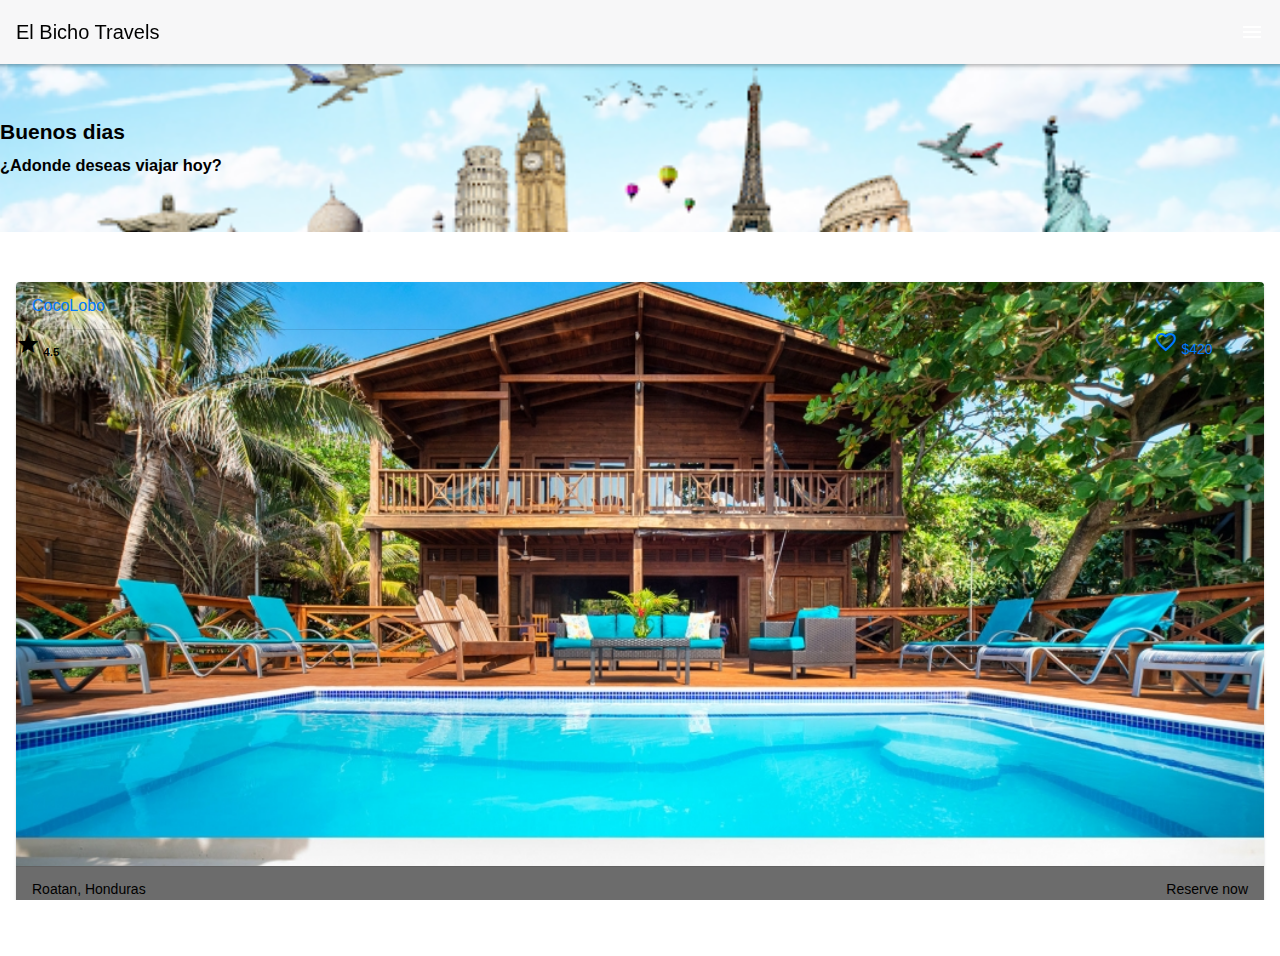
<file: index.html>
<!doctype html>
<html>
<head>
<meta charset="utf-8">
<meta name="viewport" content="width=device-width, initial-scale=1.0">
<title>Examen 2</title>
<link href="css/framework7.bundle.min.css" rel="stylesheet">
<link href="https://fonts.googleapis.com/icon?family=Material+Icons" rel="stylesheet">
<link href="css/style.css" rel="stylesheet">
</head>

<body>
	
	<div id="app">


      <!-- Your main view, should have "view-main" class -->
      <section class="view view-main view-init">
        
        
        <section class="panel panel-left panel-cover">
        	<div class="panel-top">
        		Menú Navegación
        	</div>
        	
        	<div class="list list-menu media-list">
        		<ul>
        			<li>
					  <a href="/home/" class="item-link item-content panel-close">
						<div class="item-media">
							<i class="material-icons">home</i>
						</div>
						<div class="item-inner">
						  <h4 class="item-title">Inicio</h4>
						</div>
					  </a>
					</li>
       				<li>
					  <a href="#" class="item-link item-content panel-close">
						<div class="item-media">
							<i class="material-icons">monetization_on</i>
						</div>
						<div class="item-inner">
						  <h4 class="item-title">Promociones</h4>
						</div>
					  </a>
					</li>
       				<li>
					  <a href="/productos/" class="item-link item-content panel-close">
						<div class="item-media">
							<i class="material-icons">flight_land</i>
						</div>
						<div class="item-inner">
						  <h4 class="item-title">Viajes Nacionales</h4>
						</div>
					  </a>
					</li>
       				<li>
					  <a href="#" class="item-link item-content panel-close">
						<div class="item-media">
							<i class="material-icons">flight_takeoff</i>
						</div>
						<div class="item-inner">
						  <h4 class="item-title">Viajes Internacionales</h4>
						</div>
					  </a>
					</li>
       				<li>
					  <a href="#" class="item-link item-content panel-close">
						<div class="item-media">
							<i class="material-icons">card_travel</i>
						</div>
						<div class="item-inner">
						  <h4 class="item-title">Mis viajes</h4>
						</div>
					  </a>
					</li>
       				<li>
					  <a href="#" class="item-link item-content panel-close">
						<div class="item-media">
							<i class="material-icons">account_circle</i>
						</div>
						<div class="item-inner">
						  <h4 class="item-title">Perfil</h4>
						</div>
					  </a>
					</li>
       				<li>
					  <a href="#" class="item-link item-content panel-close">
						<div class="item-media">
							<i class="material-icons">exit_to_app</i>
						</div>
						<div class="item-inner">
						  <h4 class="item-title">Salir</h4>
						</div>
					  </a>
					</li>
        		</ul>
        	</div>
        </section>
        
        
        <!-- Initial Page, "data-name" contains page name -->
        <div data-name="home" class="page">

          <!-- Top Navbar -->
          <nav class="navbar">
            <div class="navbar-bg"></div>
            <div class="navbar-inner">
             	<div class="left"></div>
              	<div class="title">El Bicho Travels&nbsp;</div>
              	<div class="right">
              		<a href="#" class="link panel-open" data-panel="left"><i class="material-icons">menu</i></a>
           	  </div>
            </div>
          </nav>

          

          <!-- Scrollable page content -->
          <section class="page-content">
           
           	<div class="block-intro">
           		<h2>Buenos dias</h2>
            	<h3>¿Adonde deseas viajar hoy?</h3>
           	</div>
           	
    <div class="block">	     
   <div class="card">
<a href="productos.html">
  <div class="card-header">CocoLobo</div>
  <div class="card-content">
	  <div class="row">
	<article class="col-70">
	  <h5><span class="material-icons">star</span> 4.5</h5>
	</article>
		 <article class="col-10">
			 <span class="material-icons">favorite_border</span>
			 <span class="precio">$420</span>
		 </article>
				 
  </div>
  <div class="card-footer"> 
	  <article class="col-70">Roatan, Honduras</article>
	  <article class="col-30">Reserve now</article></div>
	  </div>
	   </a>
	   </div>
			  </div>
	<div class="block">			  
<div class="card1">
<a href="productos1.html">
  <div class="card-header">Ibagari Boutique</div>
  <div class="card-content">
	  <article class="col-70">
	  <h5><span class="material-icons">star</span> 4.5</h5>
	</article>
		 <article class="col-10">
			 <span class="material-icons">favorite_border</span>
			 <span class="precio">$420</span>
	  </article>
  <div class="card-footer">
	   <article class="col-70">Roatan, Honduras</article>
	  <article class="col-30">Reserve now</article>
	  </div>
	   </div>
	</a>
	</div>
			  <div class="block">	
<div class="card2">
  <div class="card-header">InfinityBay</div>
  <div class="card-content">
	   <article class="col-70">
	  <h5><span class="material-icons">star</span> 4.5</h5>
	</article>
		 <article class="col-10">
			 <span class="material-icons">favorite_border</span>
			 <span class="precio">$620</span>
	  </article>
  <div class="card-footer">Roatan, Honduras</div>
	   </div>
	</div>
<div class="block">	  
<div class="card3">
  <div class="card-header">Las Verandas</div>
  <div class="card-content">
	   <article class="col-70">
	  <h5><span class="material-icons">star</span> 4.5</h5>
	</article>
		 <article class="col-10">
			 <span class="material-icons">favorite_border</span>
			 <span class="precio">$420</span>
	  </article>
  <div class="card-footer">Roatan, Honduras</div>
	   </div>
	</div>	
				  </div>
				 </div>
		</div>
</section>
			
</div>
            
          </section><!--content-->
          
        </div><!--page-->
        
       <div class="toolbar tabbar tabbar-labels toolbar-bottom">
			<div class="toolbar-inner">
			  <a class="link"><i class="material-icons">home</i> <span class="tabbar-label"></span></a>
				<a class="link"><i class="material-icons">search</i> <span class="tabbar-label"></span></a>
			  <a class="link"><i class="material-icons">favorite_border</i> <span class="tabbar-label"></span></a>
			  <a class="link"><i class="material-icons">menu</i> <span class="tabbar-label"></span></a>
			</div>
		</div>

	
	<script src="js/framework7.bundle.min.js"></script>
	<script src="js/my-app.js"></script>
</body>
</html>
</file>
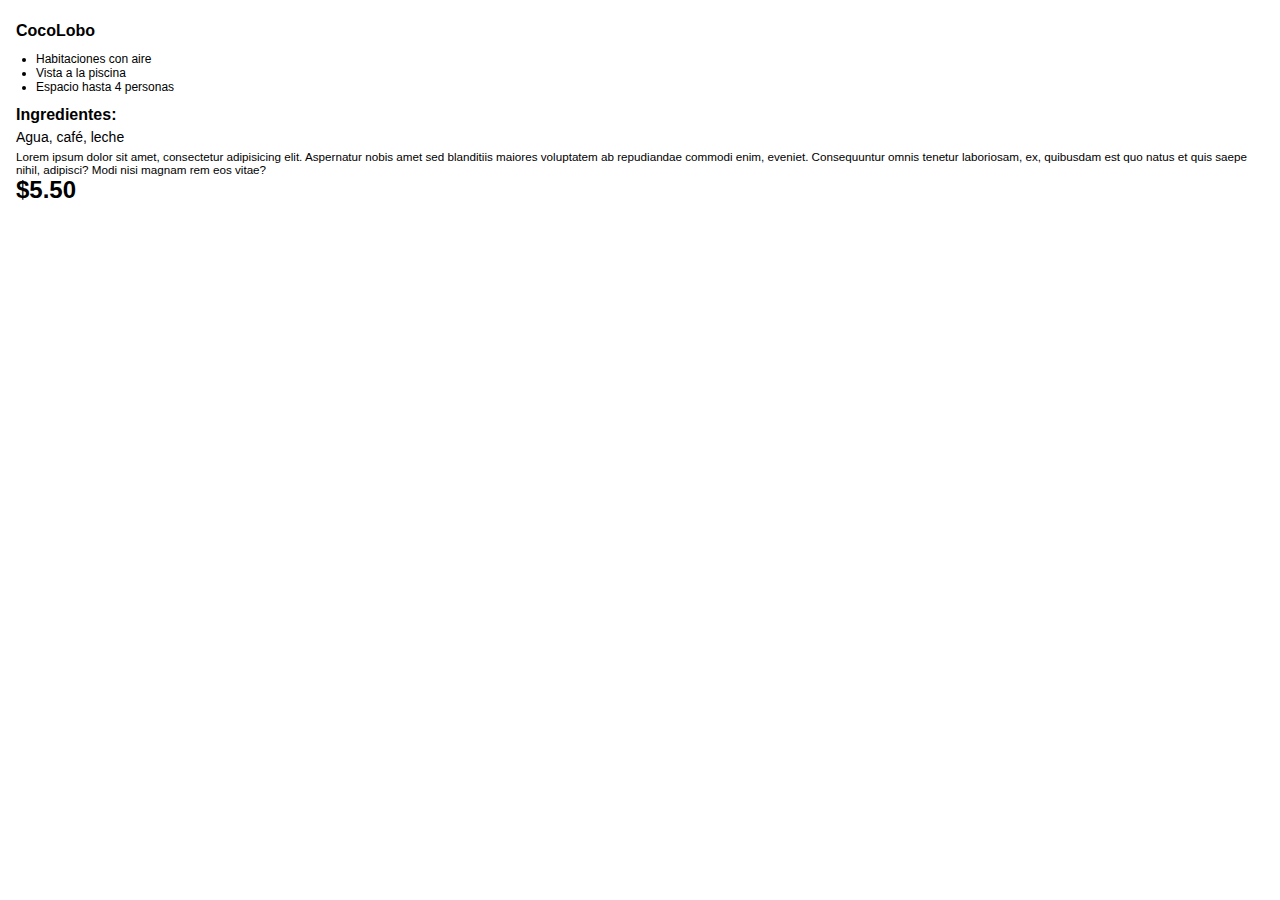
<file: productos.html>
<section class="page" data-name="info">
<link href="css/framework7.bundle.min.css" rel="stylesheet">
<link href="https://fonts.googleapis.com/icon?family=Material+Icons" rel="stylesheet">
<link href="css/style.css" rel="stylesheet">
	<nav class="navbar">
		<div class="navbar-bg"></div>
		<div class="navbar-inner">
			<div class="left">
				<a href="#" class="link back"><i class="material-icons">arrow_back</i></a>
			</div>
			<body>
			<div class="title"></div>
			<div class="right">
				<a href="#" class="link panel-open" data-panel="left"><i class="material-icons">menu</i></a>
			</div>
			</body>
		</div>
	</nav>
	
		
	<section class="page-content info">
	
		<div class="block info-top">
			<div class="row">
				<article class="col-40">
					<h4>CocoLobo</h4>
					<ul>
						<li>Habitaciones con aire</li>
						<li>Vista a la piscina</li>
						<li>Espacio hasta 4 personas</li>
					</ul>
				</article>
				<article class="col-60"> 
				<a></a>
				</article>
			</div>
		</div>
		
		<div class="block">
			<h4>Ingredientes:</h4>
			<p class="color-gris">Agua, café, leche</p>
			
			<p><small>Lorem ipsum dolor sit amet, consectetur adipisicing elit. Aspernatur nobis amet sed blanditiis maiores voluptatem ab repudiandae commodi enim, eveniet. Consequuntur omnis tenetur laboriosam, ex, quibusdam est quo natus et quis saepe nihil, adipisci? Modi nisi magnam rem eos vitae?</small></p>
		</div>
		
		<div class="block">
		  <div class="row">
			<article class="col">
					<span class="precio">$5.50</span>
			  </article>
			
			</div>
		</div>
		
		
		
					
				
						
			
			
            	
    
		
	</section>
	
</section>
</file>
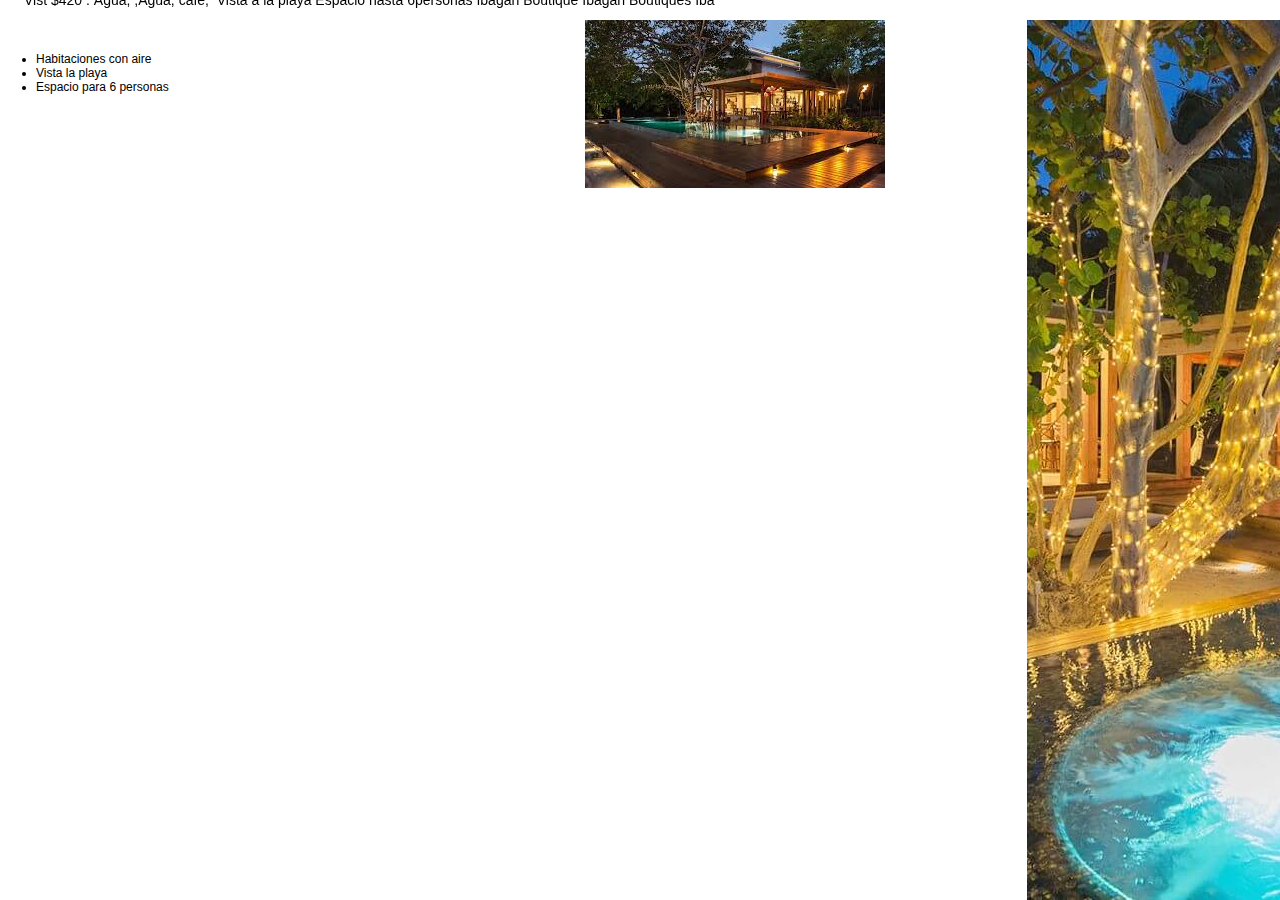
<file: productos1.html>
<!doctype html>
<html>	
<head>
<meta charset="utf-8">
<meta name="viewport" content="width=device-width, initial-scale=1.0">
<title>Examen 2</title>
<link href="css/framework7.bundle.min.css" rel="stylesheet">
<link href="https://fonts.googleapis.com/icon?family=Material+Icons" rel="stylesheet">
<link href="css/style.css" rel="stylesheet">
</head>

<section class="page" data-name="Ibagari Boutique">	
		
<nav class="navbar">
		<div class="navbar-bg"></div>
		<div class="navbar-inner">
			<div class="left">
				<a href="#" class="link back"><i class="material-icons">arrow_back</i></a>
			</div>
			<body>
Vist $420&nbsp;:&nbsp;Agua, ,Agua, café,&nbsp;			Vista a la playa			Espacio hasta 6personas			Ibagari Boutique			Ibagari Boutiques			Iba
			<div class="title"></div>
			<div class="right">
				<a href="#" class="link panel-open" data-panel="left"><i class="material-icons">menu</i></a>
			</div>
	</body>
		</div>
  </nav>
	
		
	<section class="page-content info">
	
		<div class="block info-top">
			<div class="row">
				<article class="col-40">
					<h4>&nbsp;</h4>
					<ul>
						<li>Habitaciones con aire</li>
						<li>Vista la playa</li>
						<li>Espacio para 6 personas</li>
					</ul>
				</article>
				<article class="col-30"> 
				<img src="img/images (2).jpg" alt="ib">
				</article>
				<article class="col-20">
				<img src="img/29497874_1998085983739112_6207735480317813536_n.jpg" alt="pis">
				</article>
			</div>
		</div>
		
		<div class="block">
			<h4>&nbsp;</h4>
			
			<p class="color-gris">&nbsp;</p>
			
			<p><small></small></p>
		</div>
		
		<div class="block">
		  <div class="row">
			<article class="col">
					<span class="precio"></span>
			  </article>
			
			</div>
		</div>
		
		
		
					
				
						
			
			
            	
    
		
	</section>
	
</section>

	
	
</section>
</html>
</file>
<file: css/style.css>
body{
	font-family: 'Roboto', sans-serif;
}
h1,h2,h3,h4,h5,h6{
	color: #000000;
	margin-bottom: 5px;
	margin-top: 2px;
}
p{
	margin: 5px 0;
}
.navbar a{
	color: #fff;
}

.block-intro{
background-image: url("../img/unnamed.png");
background-position: center;
background-repeat: no-repeat;
background-size: cover;
padding: 50px 0;
color: #FFFFFF;
}
.img-fluid{
	max-width: 100%;
}

.intro h2{
	font-size: 20px;
	font-weight: 300;
}
.intro h2 span{
	font-weight: 500;
}
.intro h3{
	font-size: 24px;
	font-weight: 500;
}

.card-intro{
	background-color: var(--color-verde);
	color: #fff;
	box-shadow: none;
	border-radius: 20px;
}
.card-intro h5{
	color: #fff;
}
.card-intro span.material-icons{
	font-size: 14px;
	margin-right: 5px;
}
.card-intro h4{
	color: #fff;
	font-weight: 300;
}
.card-intro h3{
	color: #fff;
	font-size: 22px;
	margin-bottom: 40px;
}
.card-intro .precio{
	background-color: var(--color-gris);
	padding: 10px;
	border-radius: 5px;
}
.card-intro img{
	width: 150px;
}


.block-title{
	font-size: 22px;
	overflow: initial;
	color: var(--color-verde);
	font-weight: 500;
}

.card-popular .card-content{
	background-color: var(--fondo-gris);
	text-align: center;
}
.card-popular img{
	width: 120px;
}
.card-popular h3{
	font-size: 20px;
	font-weight: 400;
}
.card-popular h4{
	font-size: 14px;
	font-weight: 300;
}

.card .card-footer{
	background-color: #6C6C6C;
	color: #000000;
	margin-top: 500px;
}

.card1 .card-footer{
	background-color: #6C6C6C;
	color: #000000;
	margin-top: 500px;
}

.card2 .card-footer{
	background-color: #6C6C6C;
	color: #000000;
	margin-top: 500px;
}

.card3 .card-footer{
	background-color: #6C6C6C;
	color: #000000;
	margin-top: 500px;
}

.toolbar-bottom a,
.toolbar-bottom i{
	color: var(--color-verde);	
}

.panel-top{
	background-color: #FFFFFF;
	padding: 17px;
	color: #fff;
	text-align: center;
}

.panel-left{
	background-color: #FFFFFF;
}
.list-menu{
	margin-top: 0;
}
.list-menu ul{
	background-color: var(--fondo-menu);
}
.list-menu i{
	color: var(--color-verde);
}



.list-productos .item-media img{
	width: 80px;
}
.list-productos .item-title{
	color: var(--color-negro);
	font-size: 20px;
	font-weight: 400;
}
.list-productos .item-subtitle{
	color: var(--color-negro);
	font-size: 13px;
	font-weight: 300;
}
.list-productos .item-after{
	color: var(--color-negro);
	font-size: 16px;
	font-weight: 400;
}
.list-productos li{
	box-shadow: 0px 0px 10px 5px #f2f2f2;
	border-radius: 10px;
	margin-bottom: 10px;
}


.info h4{
	font-size: 16px;
}

.info-top{
	background-color: var(--fondo-gris);
	margin-top: 0;
	padding-top: 20px;
	color: var(--color-gris);
}
.info-top ul{
	padding-left: 20px;
	font-size: 12px;
}
.color-gris{
	color: var(--color-gris);
}
.info .precio{
	font-size: 24px;
	font-weight: 600;
}

.card{
background-image: url("../img/0005_coco-lobo-patio-low-res-1030x687.jpg");
background-position: center;
background-repeat: no-repeat;
background-size: cover;
margin: 50px 0;
color: #FDFDFD;
}

.card1{
background-image: url("../img/29497874_1998085983739112_6207735480317813536_n.jpg");
background-position: center;
background-repeat: no-repeat;
background-size: cover;
margin:50px 0;
color: #FDFDFD;
}

.card2{
background-image: url("../img/DSC_6448.jpg");
background-position: center;
background-repeat: no-repeat;
background-size: cover;
margin: 50px 0;
color: #FDFDFD;
}

.card3{
background-image: url("../img/Las-Verandas-Hotel-Villas-en-Roatán-Honduras.jpg");
background-position: center;
background-repeat: no-repeat;
background-size: cover;
margin: 50px 0;
color: #FDFDFD;
}
</file>
